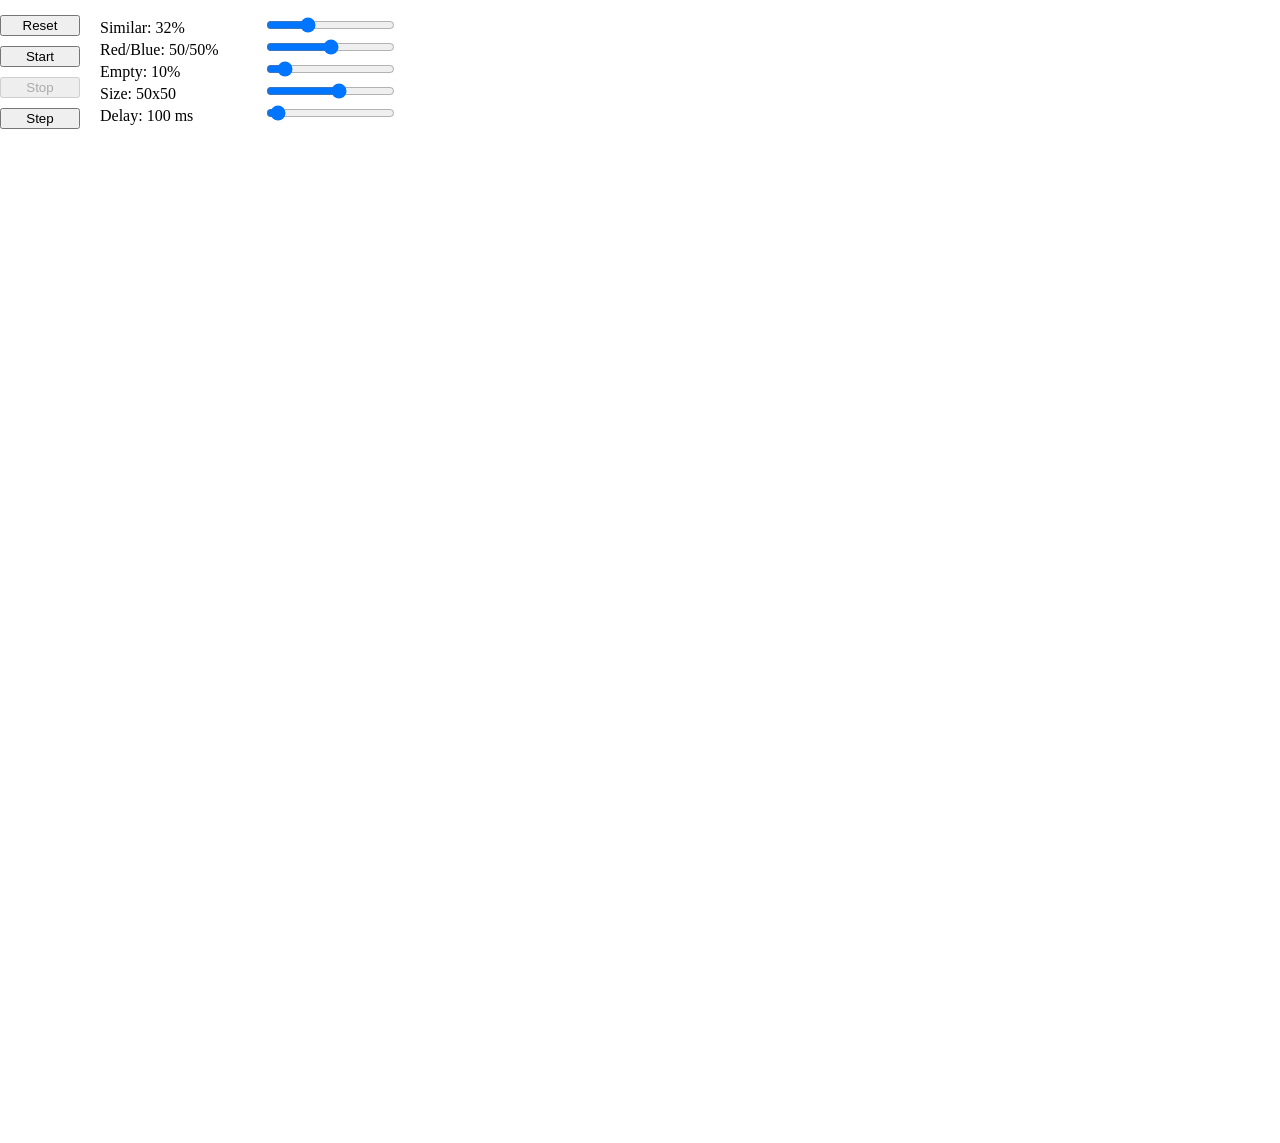
<file: index2.html>
<!DOCTYPE html>
<meta charset="utf-8">
<link rel="stylesheet" type="text/css" href="style.css">
<style>
    .label {
        text-anchor: start;
        font: 24px sans-serif;
    }
</style>
<div id="controls">
    <div id="settings">
        <input type="button" class="command" id="reset" value="Reset" onclick="reset()">
        <input type="button" class="command" id="start" value="Start" onclick="start()">
        <input type="button" class="command" id="stop" value="Stop" disabled="disabled" onclick="stop()">
        <input type="button" class="command" id="step" value="Step" onclick="runEpoch()">
    </div>
    <div id="settings2">
        <label for="similar">Similar:
            <span id="similar-value">32</span>%</label>
        <input type="range" id="similar" min="0" max="100" value="30">

        <label for="red-blue">Red/Blue:
            <span id="red-blue-value">50/50</span>%</label>
        <input type="range" id="red-blue" min="0" max="100" value="50">

        <label for="empty">Empty:
            <span id="empty-value">10</span>%</label>
        <input type="range" id="empty" min="0" max="100" value="10">

        <label for="size">Size:
            <span id="size-value">50x50</span></label>
        <input type="range" id="size" min="10" max="80" value="50">

        <label for="delay">Delay:
            <span id="delay-value">100</span> ms</label>
        <input type="range" id="delay" min="0" max="3000" value="100">
    </div>
</div>

<svg width="960" height="990"></svg>
<script src="//d3js.org/d3.v3.min.js"></script>
<script src="grid.js">
</script>
</file>
<file: style.css>
html, body {
    margin: 0;
    padding: 0;
}

canvas {
    display: block;
}


svg {
    width: 960px;
    height: 990px;
}

#settings {
    width: 100px;
}

#controls {
    display: flex;
    margin-top: 15px;
    margin-bottom: 10px;
}

.command {
    width: 80px;
}


#settings input {
    margin-bottom: 10px;
}

#settings2 {
    width: 320px;
}

#settings2 > label {
    width: 160px;
    display: inline-block;
}
</file>
